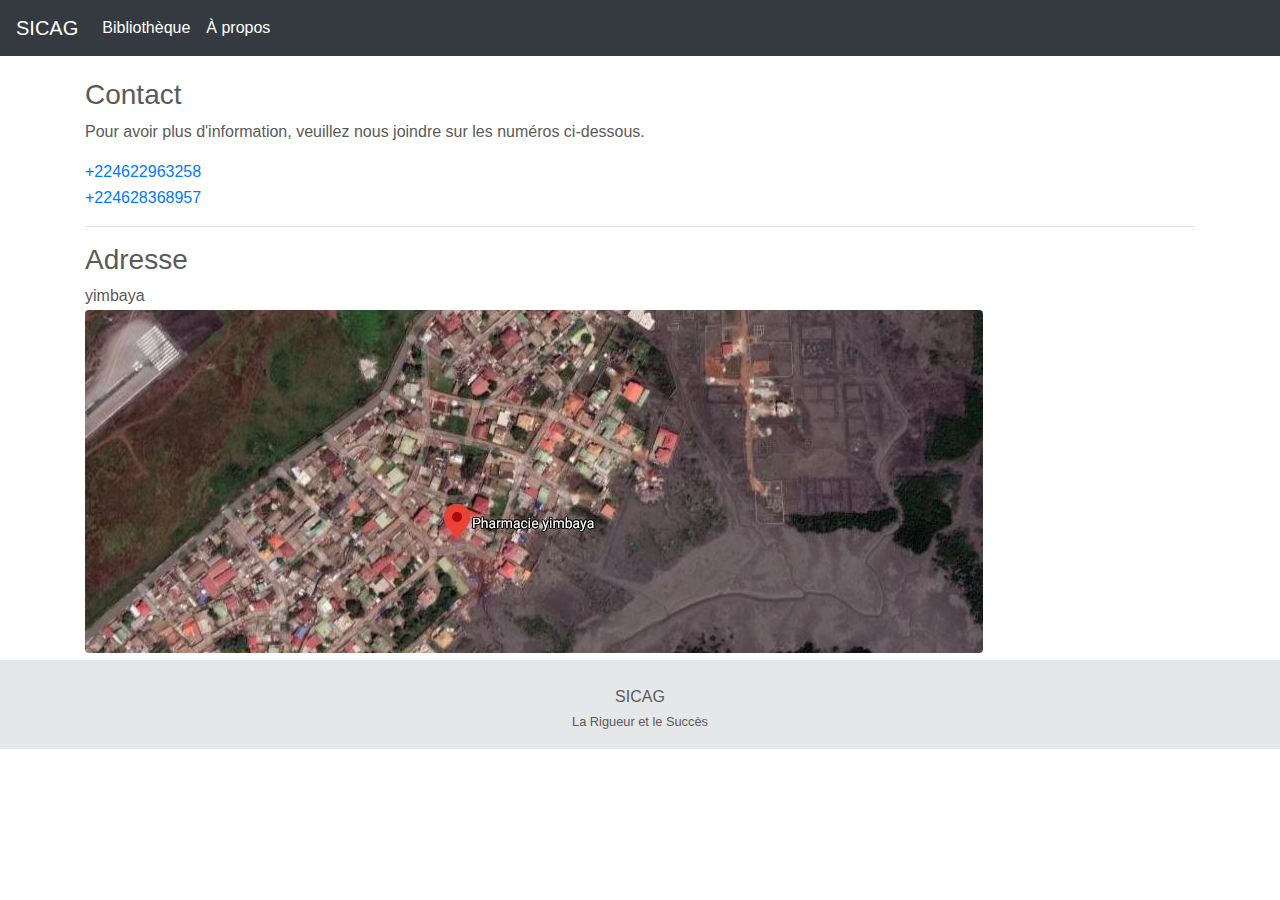
<file: pages/contact.html>
<!DOCTYPE html>
<html>
    <head>
    <meta charset="utf-8">
    <meta http-equiv="X-UA-Compatible" content="IE=edge">
    <title>Contacts</title>
    <meta name="description" content="">
    <meta name="viewport" content="width=device-width, initial-scale=1">
    <link rel="stylesheet" href="../css/bootstrap.min.css">
    <link rel="stylesheet" href="../css/carousel.css">
    <link rel="stylesheet" href="../css/style.css">
    <link href="https://cdn.jsdelivr.net/npm/bootstrap@5.0.0-beta2/dist/css/bootstrap.min.css" rel="stylesheet" integrity="sha384-BmbxuPwQa2lc/FVzBcNJ7UAyJxM6wuqIj61tLrc4wSX0szH/Ev+nYRRuWlolflfl" crossorigin="anonymous">
    <style>
    .bd-placeholder-img {
        font-size: 1.125rem;
        text-anchor: middle;
        -webkit-user-select: none;
        -moz-user-select: none;
        -ms-user-select: none;
        user-select: none;
    }

    @media (min-width: 768px) {
        .bd-placeholder-img-lg {
            font-size: 3.5rem;
        }
    }
</style>
    </head>
    <body>
        <header>
            <nav class="navbar navbar-expand-md navbar-dark fixed-top bg-dark">
                <a class="navbar-brand" href="../index.html">SICAG</a>
                <button class="navbar-toggler" type="button" data-toggle="collapse" data-target="#navbarCollapse" aria-controls="navbarCollapse" aria-expanded="false" aria-label="Toggle">
                    <span class="navbar-toggler-icon"></span>
                </button>
                <div class="collapse navbar-collapse" id="navbarCollapse">
                    <ul class="navbar-nav mr-auto">
                        <li class="nav-item active">
                            <a class="nav-link" href="#">Bibliothèque </a>
                        </li>
                        <li class="nav-item active">
                            <a class="nav-link" href="./propos.html">À propos</a>
                        </li>
                    </ul>
                </div>
            </nav>
        </header>
        <div class="container page-content">
            <h3>Contact</h3>
            <p>Pour avoir plus d'information, veuillez nous joindre sur les numéros ci-dessous.</p>
            <div class="contact-content">
                <p class="contact-value"><a href="#" ><i class="fas fa-phone-volume"></i> +224622963258</a></p>
                <p class="contact-value"><a href="#" ><i class="fas fa-phone-volume"></i> +224628368957</a></p>
            </div>
            <hr>
            <h3>Adresse</h3>
            <p class="shool-addres">yimbaya</p>
  
            <a href="https://www.google.com/maps/place/Pharmacie+yimbaya/@9.5842182,-13.5987344,773m/data=!3m1!1e3!4m13!1m7!3m6!1s0xf1cd12aa388e129:0x8a66de1569d341d4!2sConakry,+Guin%C3%A9e!3b1!8m2!3d9.6411855!4d-13.5784012!3m4!1s0xf1cd519e99930cf:0x92df1564aa43260e!8m2!3d9.5844169!4d-13.5974123">
                <img src="../images/position.jpg" class="img-fluid rounded" alt="">
            </a>
        </div>
        <br><br>
    <footer class="footer-custom">
        <p>
            SICAG <br>
            <small>La Rigueur et le Succès</small>
        </p>
    </footer>
        
        <script src="https://code.jquery.com/jquery-3.5.1.slim.min.js"></script>
        <script src="../js/bootstrap.bundle.js" async defer></script>
        <script src="https://cdn.jsdelivr.net/npm/bootstrap@5.0.0-beta2/dist/js/bootstrap.bundle.min.js" integrity="sha384-b5kHyXgcpbZJO/tY9Ul7kGkf1S0CWuKcCD38l8YkeH8z8QjE0GmW1gYU5S9FOnJ0" crossorigin="anonymous"></script>
    </body>
</html>
</file>
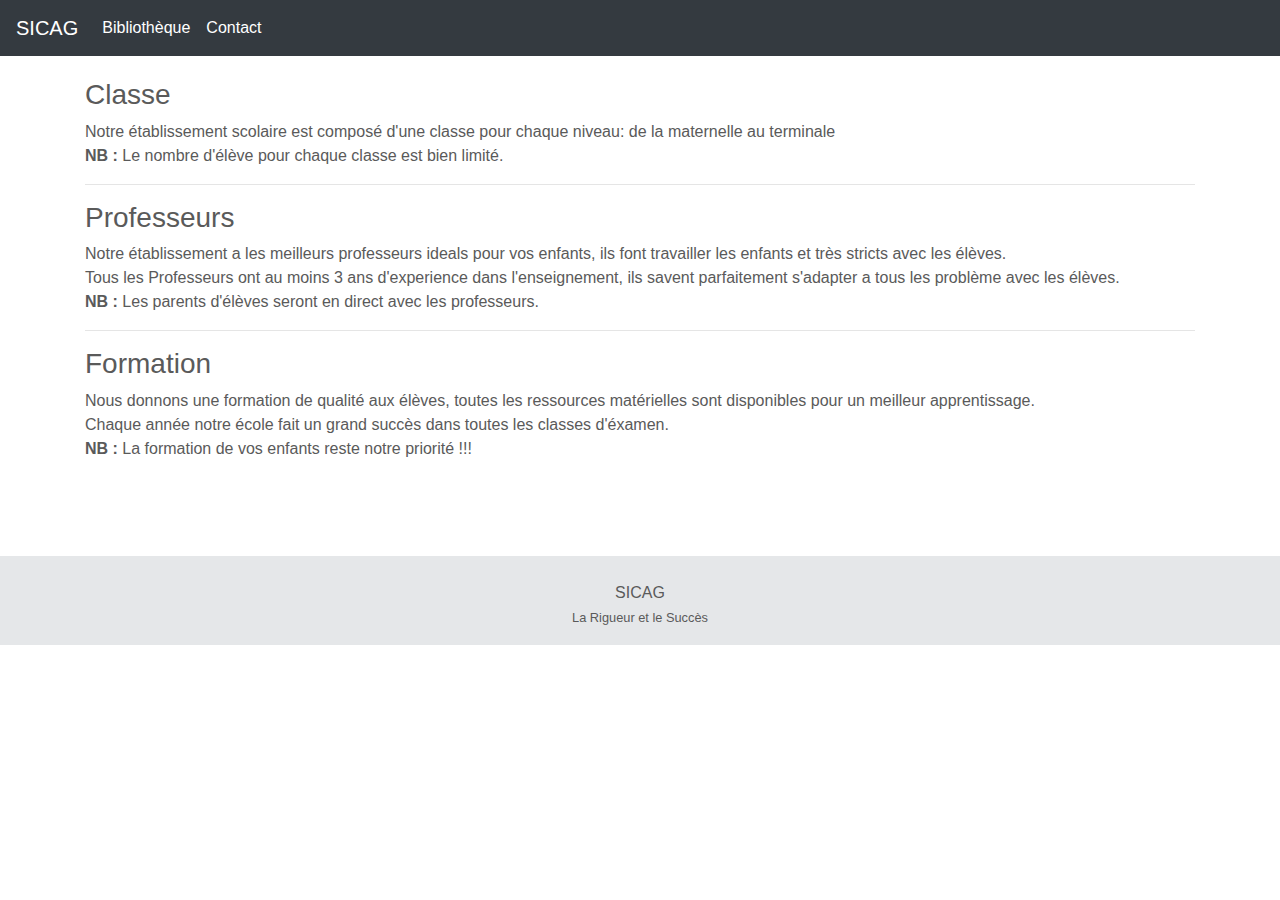
<file: pages/propos.html>
<!DOCTYPE html>
<html>
    <head>
        <meta charset="utf-8">
        <meta http-equiv="X-UA-Compatible" content="IE=edge">
        <title>Information</title>
        <meta name="description" content="">
        <meta name="viewport" content="width=device-width, initial-scale=1">
        <link rel="stylesheet" href="">
        <link rel="stylesheet" href="../css/bootstrap.min.css">
        <link rel="stylesheet" href="../css/carousel.css">
        <link rel="stylesheet" href="../css/style.css">
        <link href="https://cdn.jsdelivr.net/npm/bootstrap@5.0.0-beta2/dist/css/bootstrap.min.css" rel="stylesheet" integrity="sha384-BmbxuPwQa2lc/FVzBcNJ7UAyJxM6wuqIj61tLrc4wSX0szH/Ev+nYRRuWlolflfl" crossorigin="anonymous">
    <style>
    .bd-placeholder-img {
        font-size: 1.125rem;
        text-anchor: middle;
        -webkit-user-select: none;
        -moz-user-select: none;
        -ms-user-select: none;
        user-select: none;
    }

    @media (min-width: 768px) {
        .bd-placeholder-img-lg {
            font-size: 3.5rem;
        }
    }
</style>
    </head>
    <body>
        <header>
            <nav class="navbar navbar-expand-md navbar-dark fixed-top bg-dark">
                <a class="navbar-brand" href="../index.html">SICAG</a>
                <button class="navbar-toggler" type="button" data-toggle="collapse" data-target="#navbarCollapse" aria-controls="navbarCollapse" aria-expanded="false" aria-label="Toggle navigation">
                    <span class="navbar-toggler-icon"></span>
                </button>
                <div class="collapse navbar-collapse" id="navbarCollapse">
                    <ul class="navbar-nav mr-auto">
                        <li class="nav-item active">
                            <a class="nav-link" href="#">Bibliothèque </a>
                        </li>
                        <li class="nav-item active">
                            <a class="nav-link" href="./contact.html">Contact</a>
                        </li>
                    </ul>
                </div>
            </nav>
        </header>
        <div class="container page-content ">
            <h3 id="classee">Classe</h3>
            <p>
                Notre établissement scolaire est composé d'une classe
                 pour chaque niveau: de la maternelle au terminale<br>
               
                <b>NB : </b> Le nombre d'élève pour chaque classe est bien limité.

            </p>
            <hr>
            <h3 id="professeur">Professeurs</h3>
            <p>
                Notre établissement a les meilleurs professeurs ideals pour vos enfants, 
                ils font travailler les enfants et très stricts avec les élèves. <br>
                Tous les Professeurs ont au moins 3 ans d'experience dans l'enseignement, 
                ils savent parfaitement s'adapter a tous les problème avec les élèves. <br>
                <b>NB : </b> Les parents d'élèves seront en direct avec les professeurs.
            </p>
            <hr>
            <h3 id="formation">Formation</h3>
            <p>
                Nous donnons une formation de qualité aux élèves, 
                toutes les ressources matérielles sont disponibles 
                pour un meilleur apprentissage. <br>
                Chaque année notre école fait un grand succès dans toutes les classes d'éxamen. <br>
                <b>NB : </b>La formation de vos enfants reste notre priorité !!!
            </p>
        </div>

        <br><br><br><br><br>

        <footer class="footer-custom"> 
            <p>
                SICAG <br>
                <small>La Rigueur et le Succès</small>
            </p>
        </footer>
        <script src="https://code.jquery.com/jquery-3.5.1.slim.min.js"></script>
        <script src="../js/bootstrap.bundle.js" async defer></script>
        <script src="https://cdn.jsdelivr.net/npm/bootstrap@5.0.0-beta2/dist/js/bootstrap.bundle.min.js" integrity="sha384-b5kHyXgcpbZJO/tY9Ul7kGkf1S0CWuKcCD38l8YkeH8z8QjE0GmW1gYU5S9FOnJ0" crossorigin="anonymous"></script>
    </body>
</html>
</file>
<file: css/carousel.css>
/* GLOBAL STYLES
-------------------------------------------------- */
/* Padding below the footer and lighter body text */

body {
    padding-top: 3rem;
    padding-bottom: 3rem;
    color: #5a5a5a;
}


/* CUSTOMIZE THE CAROUSEL
-------------------------------------------------- */

/* Carousel base class */
.carousel {
    margin-bottom: 4rem;
}
/* Since positioning the image, we need to help out the caption */
.carousel-caption {
    bottom: 3rem;
    z-index: 10;
}

/* Declare heights because of positioning of img element */
.carousel-item {
    height: 32rem;
}
.carousel-item > img {
    position: absolute;
    top: 0;
    left: 0;
    min-width: 100%;
    height: 32rem;
}


/* MARKETING CONTENT
-------------------------------------------------- */

/* Center align the text within the three columns below the carousel */
.marketing .col-lg-4 {
    margin-bottom: 1.5rem;
    text-align: center;
}
.marketing h2 {
    font-weight: 400;
}
.marketing .col-lg-4 p {
    margin-right: .75rem;
    margin-left: .75rem;
}


/* Featurettes
------------------------- */

.featurette-divider {
    margin: 5rem 0; /* Space out the Bootstrap <hr> more */
}

/* Thin out the marketing headings */
.featurette-heading {
    font-weight: 300;
    line-height: 1;
    letter-spacing: -.05rem;
}


/* RESPONSIVE CSS
-------------------------------------------------- */

@media (min-width: 40em) {
    /* Bump up size of carousel content */
    .carousel-caption p {
        margin-bottom: 1.25rem;
        font-size: 1.25rem;
        line-height: 1.4;
    }

    .featurette-heading {
        font-size: 50px;
    }
}

@media (min-width: 62em) {
    .featurette-heading {
        margin-top: 7rem;
    }
}
</file>
<file: css/style.css>
body{
    position: relative;
}

.page-content{
    margin-top: 30px;
}

.slide{
    margin-bottom: 30px;
}

footer{
    text-align: center;
    position: absolute;
    bottom: 0;
    width: 100%;
    background-color:#E5E7E9;
    padding-top: 25px;
}

.contact-value{
    margin-bottom: 2px;
}
.contact-value a{
    text-decoration: none;
}

#formation{
    text-decoration: none;
}

.shool-addres{
    margin-bottom: 2px;
}
</file>
